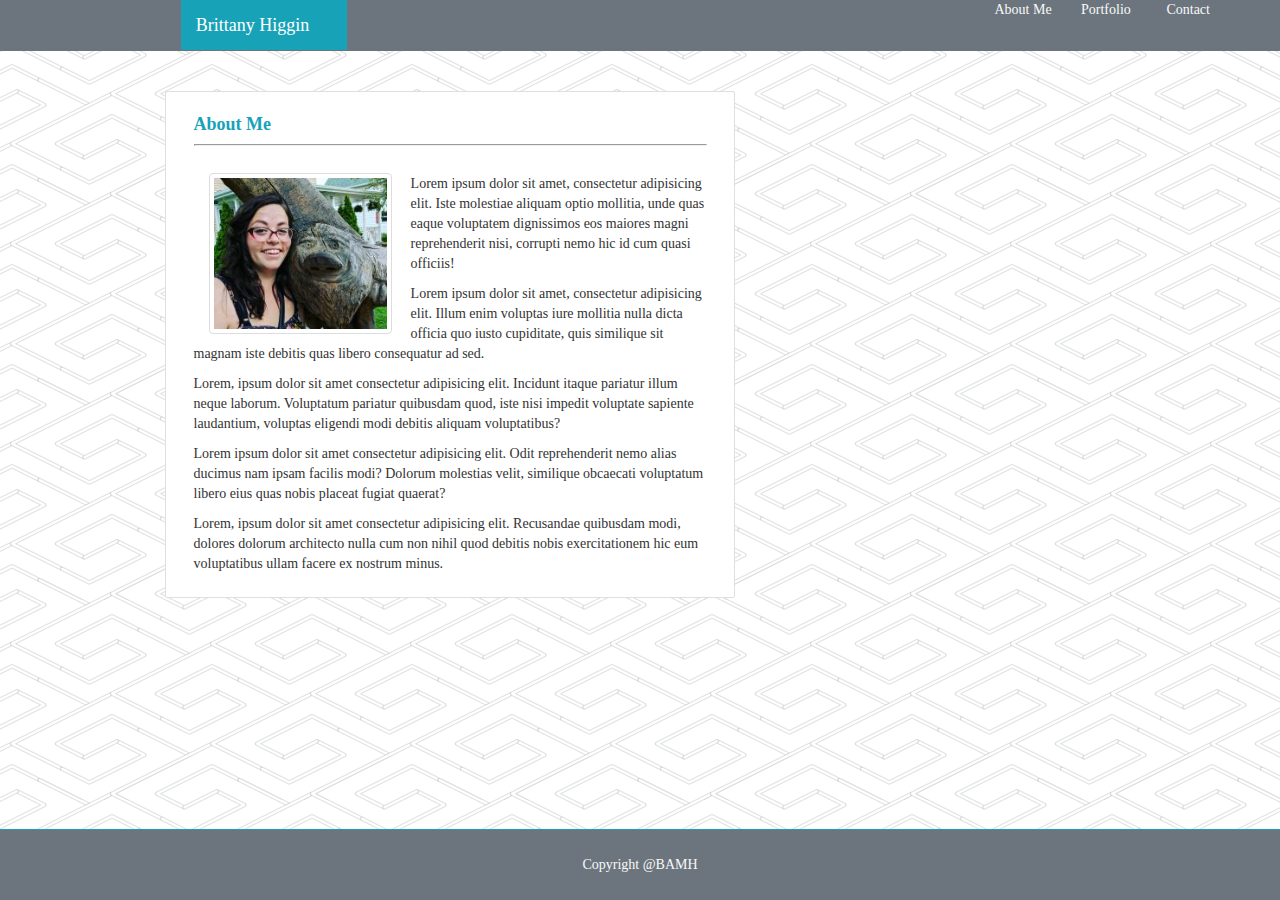
<file: index.html>
<!DOCTYPE html>
<html lang="en-us">

<head>

  <meta charset="UTF-8">
  <title>About Me</title>

  <!-- We link our html to the Bootstrap CDN -->
  <link rel="stylesheet" href="https://maxcdn.bootstrapcdn.com/bootstrap/4.0.0/css/bootstrap.min.css">
  <link rel="stylesheet" href="https://stackpath.bootstrapcdn.com/font-awesome/4.7.0/css/font-awesome.min.css">
  <link rel="stylesheet" type="text/css" href="style.css">

</head>


<body>
  <nav class="navbar-dark bg-secondary">
    <div class="container">
      <div class="row">
        <div class="col-6 col-xl-7">
          <div class="row">
            <div class="col-2 col-xl-2"></div>
            <div class="navbar-brand col-3 col-sm-5 col-xl-3 bg-info">Brittany Higgin</div>
            <div class="col-xl-7"></div>
          </div>
        </div>

        <div class="col-6 col-xl-5">
          <div class="row">
            <div class="col-8 col-xl-8 text-right px-0">
              <a href="index.html" class="text-light ">About Me</a>
            </div>
            <div class="col-2 col-xl-2 text-right px-0">
              <a href="portfolio.html" class="text-light">Portfolio</a>
            </div>
            <div class="col-2 col-xl-2 text-right px-0">
              <a href="contact.html" class="text-light">Contact</a>
            </div>
          </div>
        </div>
      </div>
    </div>
  </nav>
  <br>
  <br>

  <div class="main">
    <div class="container">
      <div class="row">
        <div class="col-1"></div>
        <div class="card col-12 col-xl-6">
          <div class="row">
            <div class="col-12 col-xl-12">
              <div class="card-body">
                <!-- <div class="row row-bordered"> -->
                <h4 class="text-info font-weight-bold"> About Me </h4>
                <hr>
                <br>
                <div class="row">
                  <div class="col-12 col-xl-12">
                    <div class="col-12 col-xl-5">
                      <img src="images/Brit.jpg" alt="B" class="img-thumbnail pull-left"></div>
                    <p>Lorem ipsum dolor sit amet, consectetur adipisicing elit. Iste molestiae aliquam optio mollitia,
                      unde quas eaque voluptatem dignissimos eos maiores magni reprehenderit nisi, corrupti nemo hic id
                      cum quasi officiis!</p>

                    <p>Lorem ipsum dolor sit amet, consectetur adipisicing elit. Illum enim voluptas iure mollitia
                      nulla
                      dicta officia quo iusto cupiditate, quis similique sit magnam iste debitis quas libero
                      consequatur
                      ad sed.</p>
                    <p>Lorem, ipsum dolor sit amet consectetur adipisicing elit. Incidunt itaque pariatur illum neque
                      laborum. Voluptatum pariatur quibusdam quod, iste nisi impedit voluptate sapiente laudantium,
                      voluptas eligendi modi debitis aliquam voluptatibus?</p>
                    <p>Lorem ipsum dolor sit amet consectetur adipisicing elit. Odit reprehenderit nemo alias ducimus
                      nam ipsam facilis modi? Dolorum molestias velit, similique obcaecati voluptatum libero eius quas
                      nobis placeat fugiat quaerat?</p>
                    <p>Lorem, ipsum dolor sit amet consectetur adipisicing elit. Recusandae quibusdam modi, dolores
                      dolorum architecto nulla cum non nihil quod debitis nobis exercitationem hic eum voluptatibus
                      ullam facere ex nostrum minus.</p>
                  </div>
                </div>
              </div>
            </div>
          </div>
        </div>
      </div>
    </div>
  </div>
  <div class="navbar navbar-default navbar-fixed-bottom bg-secondary">
    <div class="container">
      <p class="navbar-text text-light">Copyright @BAMH</p>
    </div>
  </div>

  </div>





</body>

</html>

<!-- Attempt number 2, hidden for now
  <nav class="navbar navbar-light navbar-custom" style="background-color:#BFE4E8;color:white; border-bottom-color: #5f9ea0; border-bottom-style: solid; border-bottom-width: 2px;">

    <div class="container">
      <h3 style="display:inline-block; background-color:#7ea2b9;">Brittany Higgin</h3>
      <nav class="navbar navbar-light navbar-custom">
        </nav> -->
<!-- Attempt one, trying to pull from first project, wtf is going on, hidden         
        <a href="contact.html"> Contact</a>
                <a href="portfolio.html" style="border-right-color: cadetblue; border-right-width: 1px; border-right-style: solid;">Portfolio</a>
                <a href="index.html" style="border-right-color: cadetblue; border-right-width: 1px; border-right-style: solid;">About</a>
  </div> -->
</file>
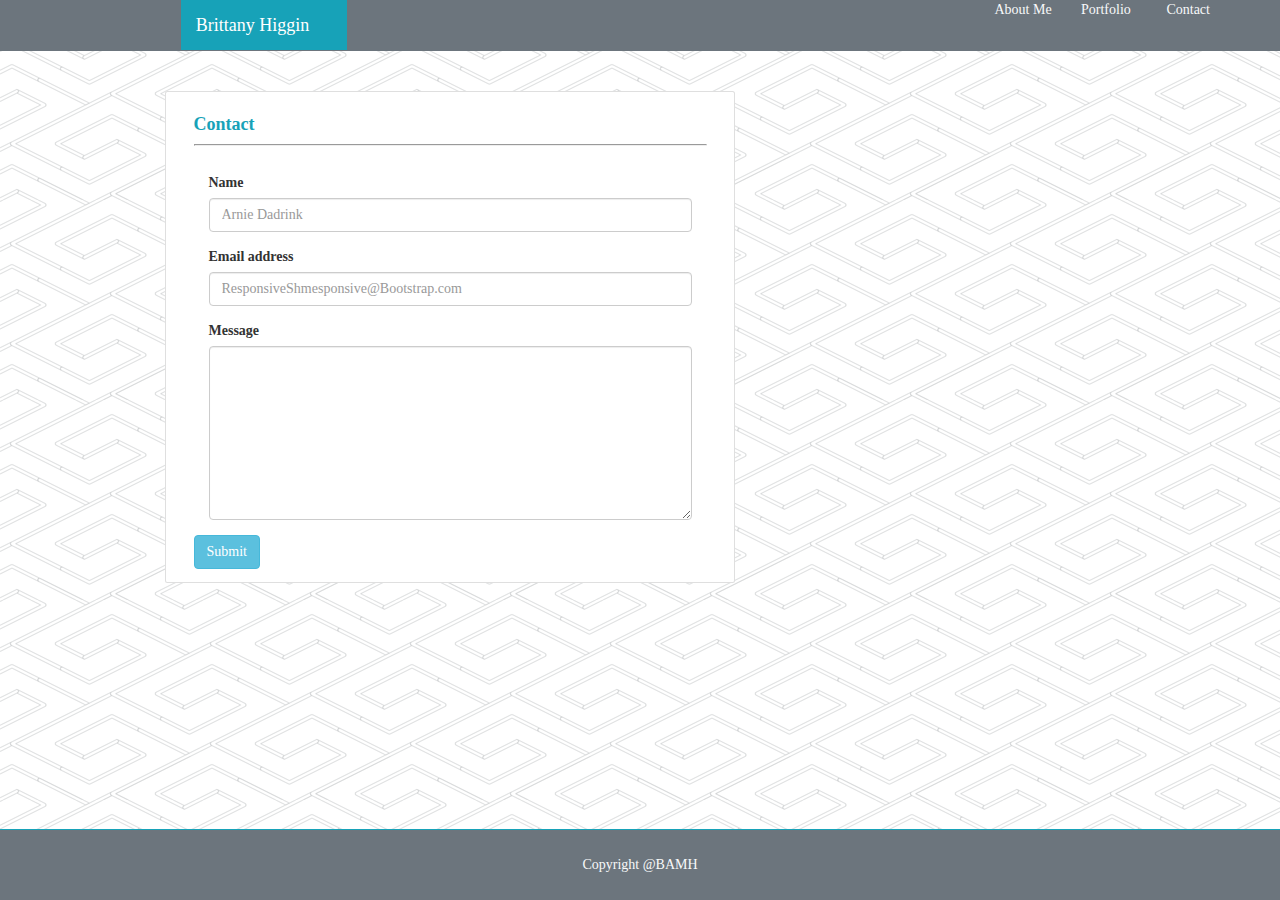
<file: contact.html>
<!DOCTYPE html>
<html lang="en-us">

<head>

  <meta charset="UTF-8">
  <title>Contact</title>

  <!-- We link our html to the Bootstrap CDN -->
  <link rel="stylesheet" href="https://maxcdn.bootstrapcdn.com/bootstrap/4.0.0/css/bootstrap.min.css">
  <link rel="stylesheet" href="https://stackpath.bootstrapcdn.com/font-awesome/4.7.0/css/font-awesome.min.css">
  <link rel="stylesheet" type="text/css" href="style.css">

</head>


<body>
  <nav class="navbar-dark bg-secondary">
    <div class="container">
      <div class="row">
        <div class="col-6 col-xl-7">
          <div class="row">
            <div class="col-2 col-xl-2"></div>
            <div class="navbar-brand col-3 col-sm-5 col-xl-3 bg-info">Brittany Higgin</div>
            <div class="col-xl-7"></div>
          </div>
        </div>

        <div class="col-6 col-xl-5">
          <div class="row">
            <div class="col-8 col-xl-8 text-right px-0">
              <a href="index.html" class="text-light ">About Me</a>
            </div>
            <div class="col-2 col-xl-2 text-right px-0">
              <a href="portfolio.html" class="text-light">Portfolio</a>
            </div>
            <div class="col-2 col-xl-2 text-right px-0">
              <a href="contact.html" class="text-light">Contact</a>
            </div>
          </div>
        </div>
      </div>
    </div>
  </nav>
  <br>
  <br>

  <div class="main">
    <div class="container">
      <div class="row">
        <div class="col-1"></div>
        <div class="card col-12 col-xl-6">
          <div class="row">
            <div class="col-12 col-xl-12">
              <div class="card-body">
                <!-- <div class="row row-bordered"> -->
                <h4 class="text-info font-weight-bold"> Contact </h4>
                <hr>
                <br>
                <div class="row">
                  <div class="col-12 col-xl-12">
                    <div class="col-12 col-xl-12">
                      <div class="form-group">
                        <label for="usr">Name</label>
                        <input type="text" class="form-control" id="usr" placeholder="Arnie Dadrink">
                      </div>
                      <div class="form-group">
                        <label for="exampleInputEmail1">Email address</label>
                        <input type="email" class="form-control" id="exampleInputEmail1" aria-describedby="emailHelp"
                          placeholder="ResponsiveShmesponsive@Bootstrap.com">
                      </div>
                      <div class="form-group">
                        <label for="exampleFormControlTextarea1">Message</label>
                        <textarea class="form-control" id="exampleFormControlTextarea1" rows="8"></textarea>
                      </div>

                    </div>
                    <button type="submit" class="btn btn-info">Submit</button>

                  </div>

                </div>
              </div>
            </div>
          </div>
        </div>
      </div>
    </div>
  </div>
  </div>
  <div class="navbar navbar-default navbar-fixed-bottom bg-secondary">
    <div class="container">
      <p class="navbar-text text-light">Copyright @BAMH</p>
    </div>
  </div>

  </div>





</body>

</html>
</file>
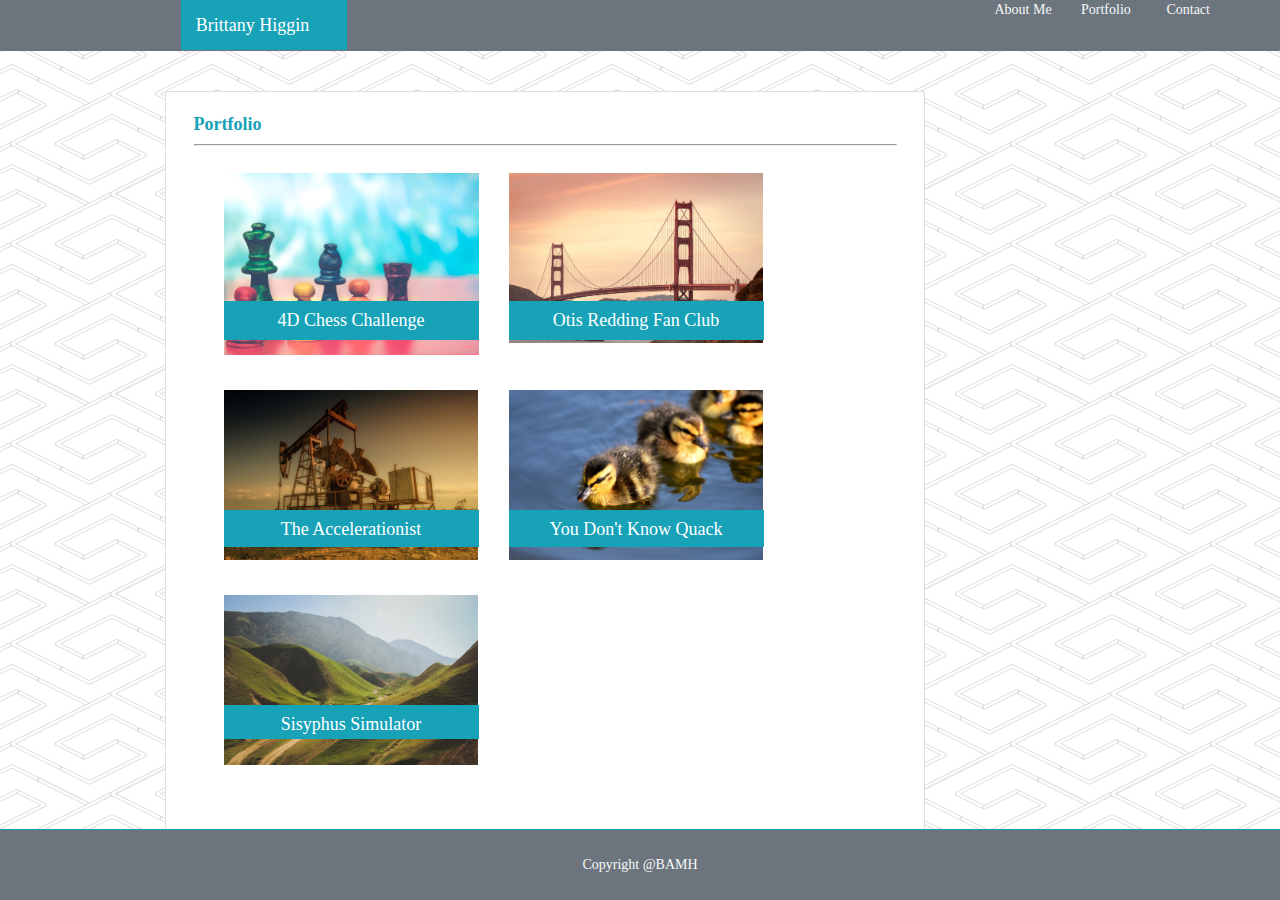
<file: portfolio.html>
<!DOCTYPE html>
<html lang="en-us">

<head>

  <meta charset="UTF-8">
  <title>Portfolio</title>

  <!-- We link our html to the Bootstrap CDN -->
  <link rel="stylesheet" href="https://maxcdn.bootstrapcdn.com/bootstrap/4.0.0/css/bootstrap.min.css">
  <link rel="stylesheet" href="https://stackpath.bootstrapcdn.com/font-awesome/4.7.0/css/font-awesome.min.css">
  <link rel="stylesheet" type="text/css" href="style.css">

</head>


<body>
  <nav class="navbar-dark bg-secondary">
    <div class="container">
      <div class="row">
        <div class="col-6 col-xl-7">
          <div class="row">
            <div class="col-2 col-xl-2"></div>
            <div class="navbar-brand col-3 col-sm-5 col-xl-3 bg-info">Brittany Higgin</div>
            <div class="col-xl-7"></div>
          </div>
        </div>

        <div class="col-6 col-xl-5">
          <div class="row">
            <div class="col-8 col-xl-8 text-right px-0">
              <a href="index.html" class="text-light ">About Me</a>
            </div>
            <div class="col-2 col-xl-2 text-right px-0">
              <a href="portfolio.html" class="text-light">Portfolio</a>
            </div>
            <div class="col-2 col-xl-2 text-right px-0">
              <a href="contact.html" class="text-light">Contact</a>
            </div>
          </div>
        </div>
      </div>
    </div>
  </nav>
  <br>
  <br>

  <div class="main">
    <div class="container">
      <div class="row">
        <div class="col-1"></div>
        <div class="card col-12 col-xl-8">
          <div class="row">
            <div class="col-12 col-xl-12">
              <div class="card-body">
                <!-- <div class="row row-bordered"> -->
                <h4 class="text-info font-weight-bold"> Portfolio </h4>
                <hr>
                <br>
                <div class="row">
                  <div class="col-12 col-xl-12">
                    <div class="col-12 col-xl-12">
                      <div class="container">
                        <div class="row">
                          <div class="col-xl-3 col-12 col-lg-8 col-md-8" id="imgPadding">
                            <img src="images/4d.jpg" alt="4d" class="img-responsive imgSize">
                            <div class="text-block">
                              <h4>4D Chess Challenge</h4>
                            </div>

                          </div>
                          <div class="col-xl-3 col-12 col-lg-8 col-md-8">
                            <img src="images/dockofthebay.jpg" alt="Otis" class="img-responsive imgSize">
                            <div class="text-block">
                              <h4>Otis Redding Fan Club</h4>
                            </div>
                          </div>
                        </div>
                        <br>
                        <div class="row">
                          <div class="col-xl-3 col-12 col-lg-8 col-md-8" id="imgPadding">
                            <img src="images/mothernature.jpg" alt="Acc" class="img-responsive imgSize">
                            <div class="text-block">
                              <h4>The Accelerationist</h4>
                            </div>
                          </div>
                          <div class="col-xl-3 col-12 col-lg-8 col-md-8">
                            <img src="images/quack.jpg" alt="duck" class="img-responsive imgSize">
                            <div class="text-block">
                              <h4>You Don't Know Quack</h4>
                            </div>
                          </div>
                        </div>
                        <br>
                        <div class="row">
                          <div class="col-xl-3 col-12 col-lg-8 col-md-8">
                            <img src="images/sisy.jpg" alt="rock" class="img-responsive imgSize">
                            <div class="text-block">
                              <h4>Sisyphus Simulator</h4>
                            </div>
                          </div>
                        </div>
                        <br>
                        <br>
                        <br>
                      </div>

                    </div>

                  </div>
                </div>
              </div>
            </div>
          </div>
        </div>
      </div>
    </div>
  </div>
  <div class="navbar navbar-default navbar-fixed-bottom bg-secondary">
    <div class="container">
      <p class="navbar-text text-light">Copyright @BAMH</p>
    </div>
  </div>

  </div>





</body>

</html>
</file>
<file: style.css>
/* For BOOTSTRAP PORTFOLIO */

@import "https://maxcdn.bootstrapcdn.com/bootstrap/3.3.6/css/bootstrap.min.css";

body {
    background: url(images/pipes.png);
    font-family:'Georgia', Times, Times New Roman, serif;
}

.row-bordered:after {
  /* content: ""; */
  display: block;
  border-bottom: 1px solid #ccc;
  margin: 0 15px;
}

/* for border break inbetween about me and text */
hr {
    display: block;
    unicode-bidi: isolate;
    margin-block-start: 0.5em;
    margin-block-end: 0.5em;
    margin-inline-start: auto;
    margin-inline-end: auto;
    overflow: hidden;
    border-style: inset;
    border-width: 1px;
}

.navbar-brand {
    display: inline-block;
}

.img-thumbnail {
    margin-right: 10%;
}

.navbar-fixed-bottom {
    border-top-color: #17a2b8;
    border-top-style: solid;
}

/* in Portfolio section */

#imgPadding {
    padding-bottom: 15px;
}

/* Height/width settings for imgs */
imgSize {
    height: 200;
    width: 250;
}

/* text on image*/
.text-block {
        position: absolute;
        background-color: black;
        color: white;
        top: 65%;
        width: 89.5%;
        height: 20%;
        text-align: center;
        font-family: 'Georgia', Times, Times New Roman, serif;
        background:#17a2b8;
}
</file>
